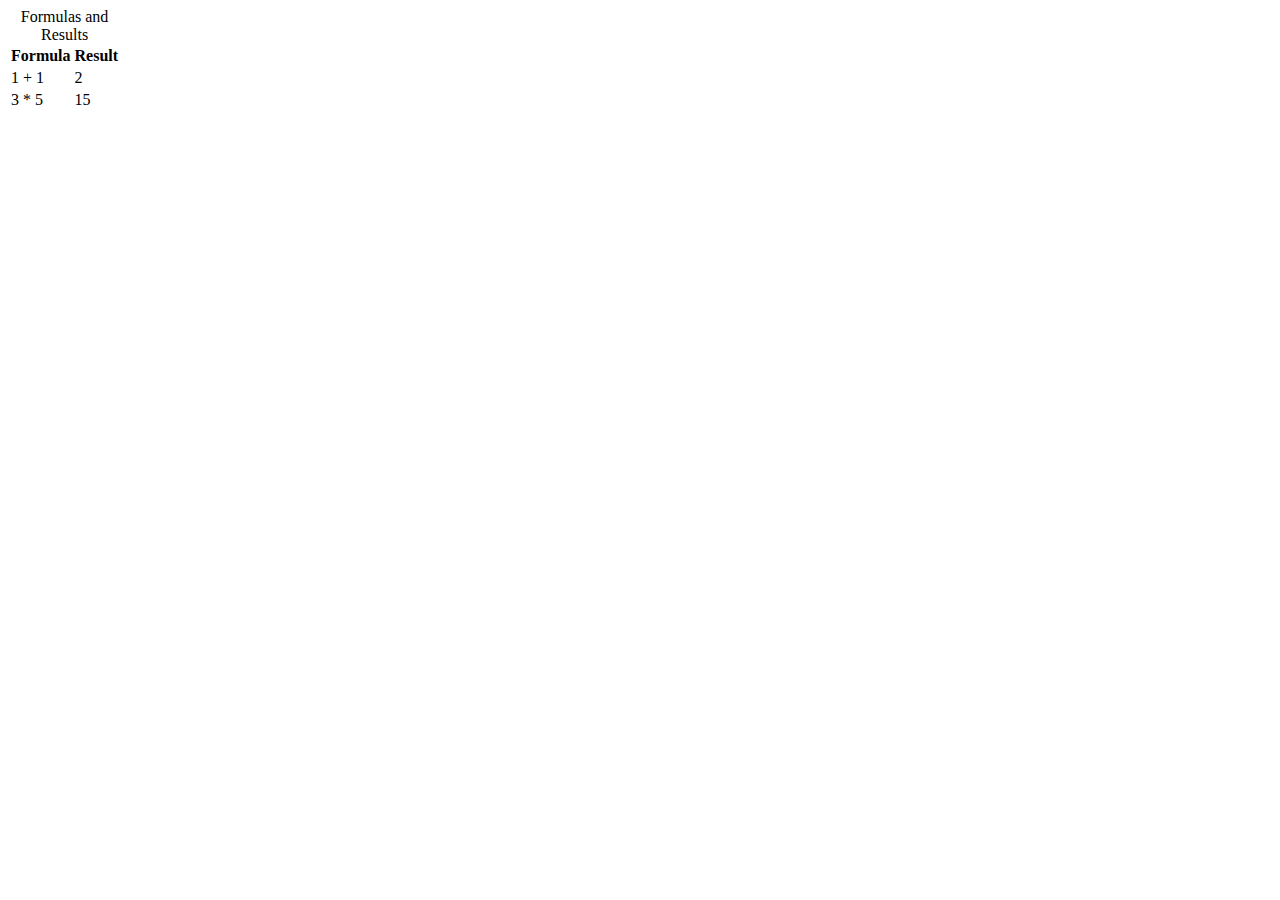
<file: WebContent/Table.html>
<!DOCTYPE html>
<html>
<head>
<meta charset="UTF-8">
<title>Insert title here</title>
</head>
<body>
<table>
<caption>Formulas and Results</caption>
<tr><th>Formula</th><th>Result</th></tr>
<tr><td>1 + 1</td><td>2</td></tr>
<tr><td>3 * 5</td><td>15</td></tr>
</table>
</body>
</html>
</file>
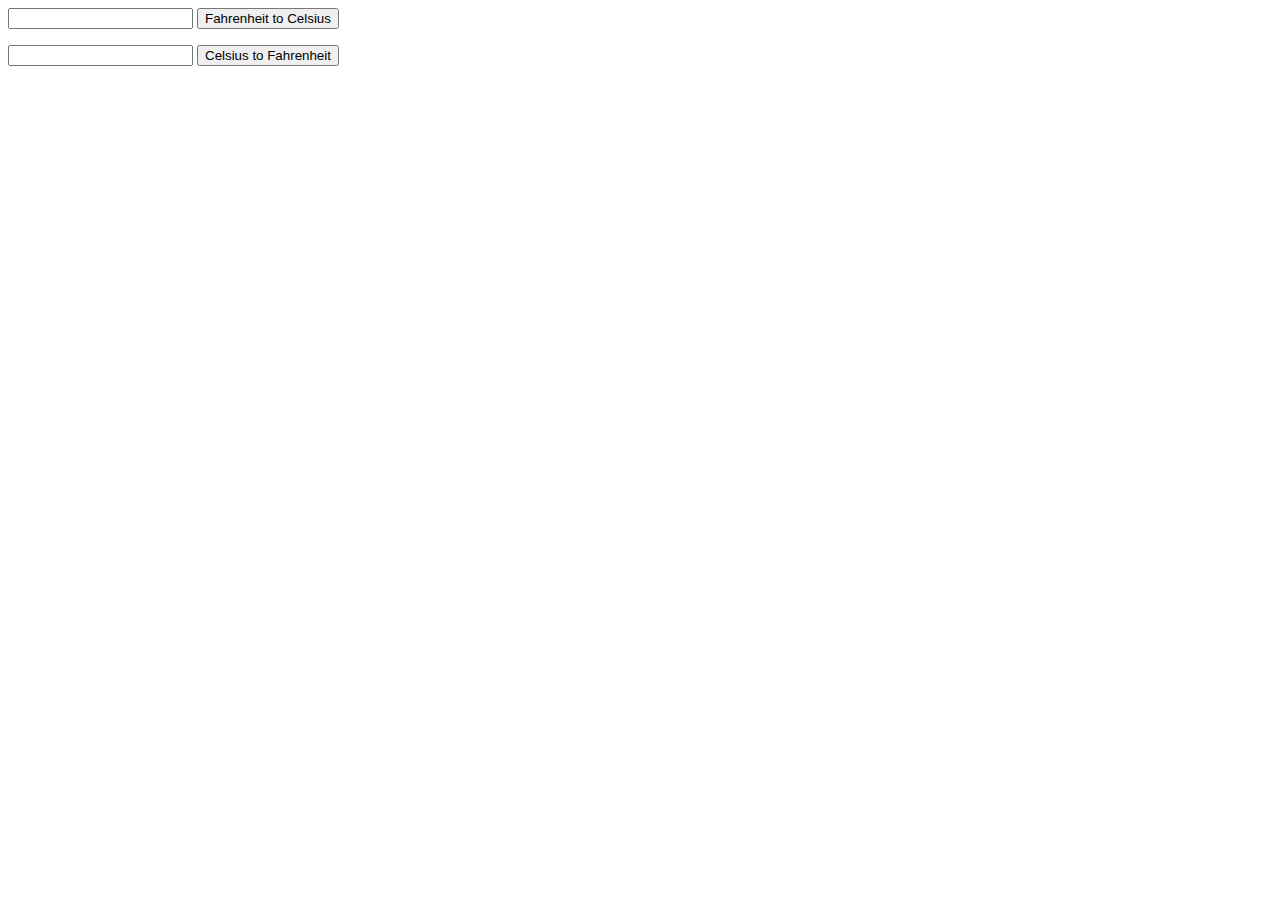
<file: WebContent/Temperature.html>
<!DOCTYPE html>
<html>
<head>
<meta charset="UTF-8">
<title>Temperature Converter</title>
</head>
<body>
<script>
alert ((8 (9/5)) + 32);
function CtoF(c){
	return((c* (9/5)) + 32);
}
function FtoC(f){
	return((f - 32)* 5/9);
}
function Celsius(){
	val = document.getElementById("Farenheit").value;
	document.getElementById("Celsius").innerHTML = FtoC(val);
}
function Fahrenheit(){
	val = document.getElementById("Celsius").value;
	document.getElementById("Farenheit").innerHTML = CtoF(val);
}

</script>
<input type="number" maxlength="1000" id="Farenheit"/>
<button onclick="Celsius()">Fahrenheit to Celsius</button>
<p id="Celsius"></p>
<input type="number" maxlength="1000" id="Celsius"/>
<button onclick="Fahrenheit()">Celsius to Fahrenheit</button>
<p id="Fahrenheit"></p>
</body>
</html>
</file>
